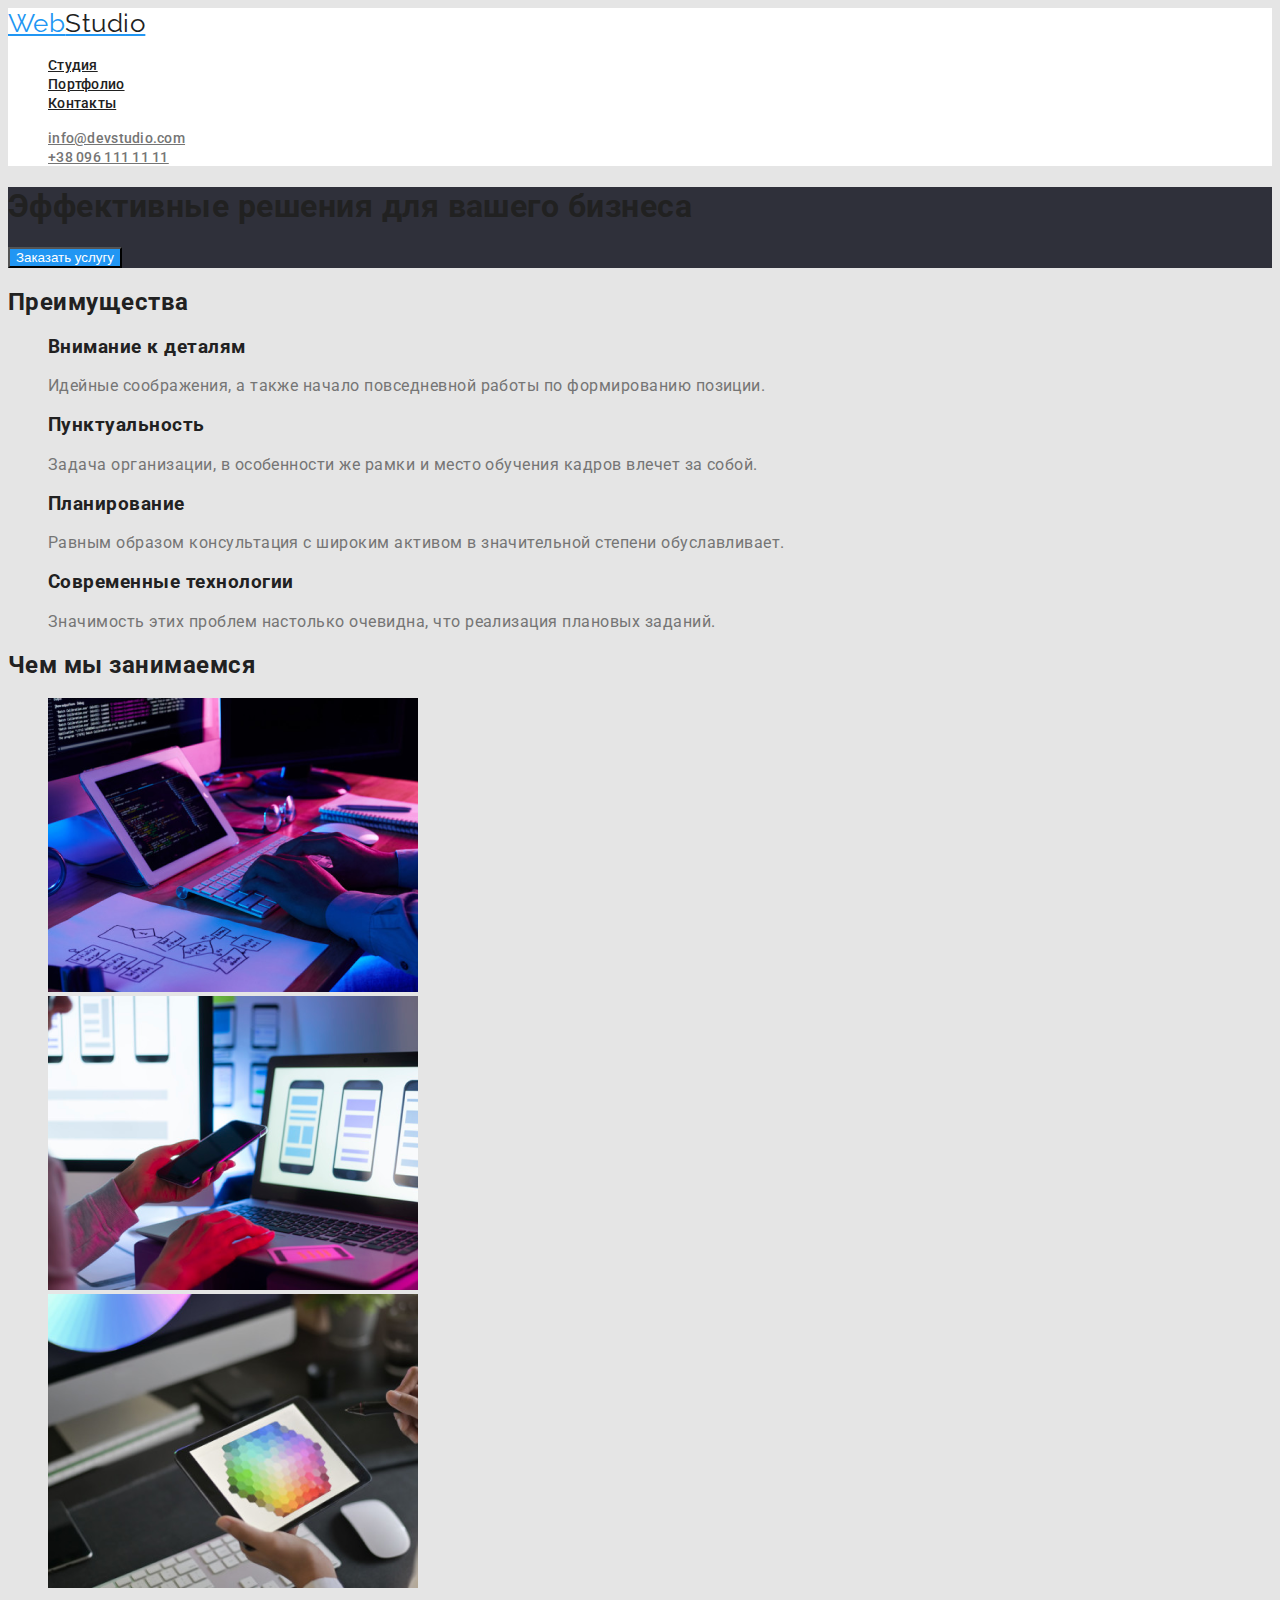
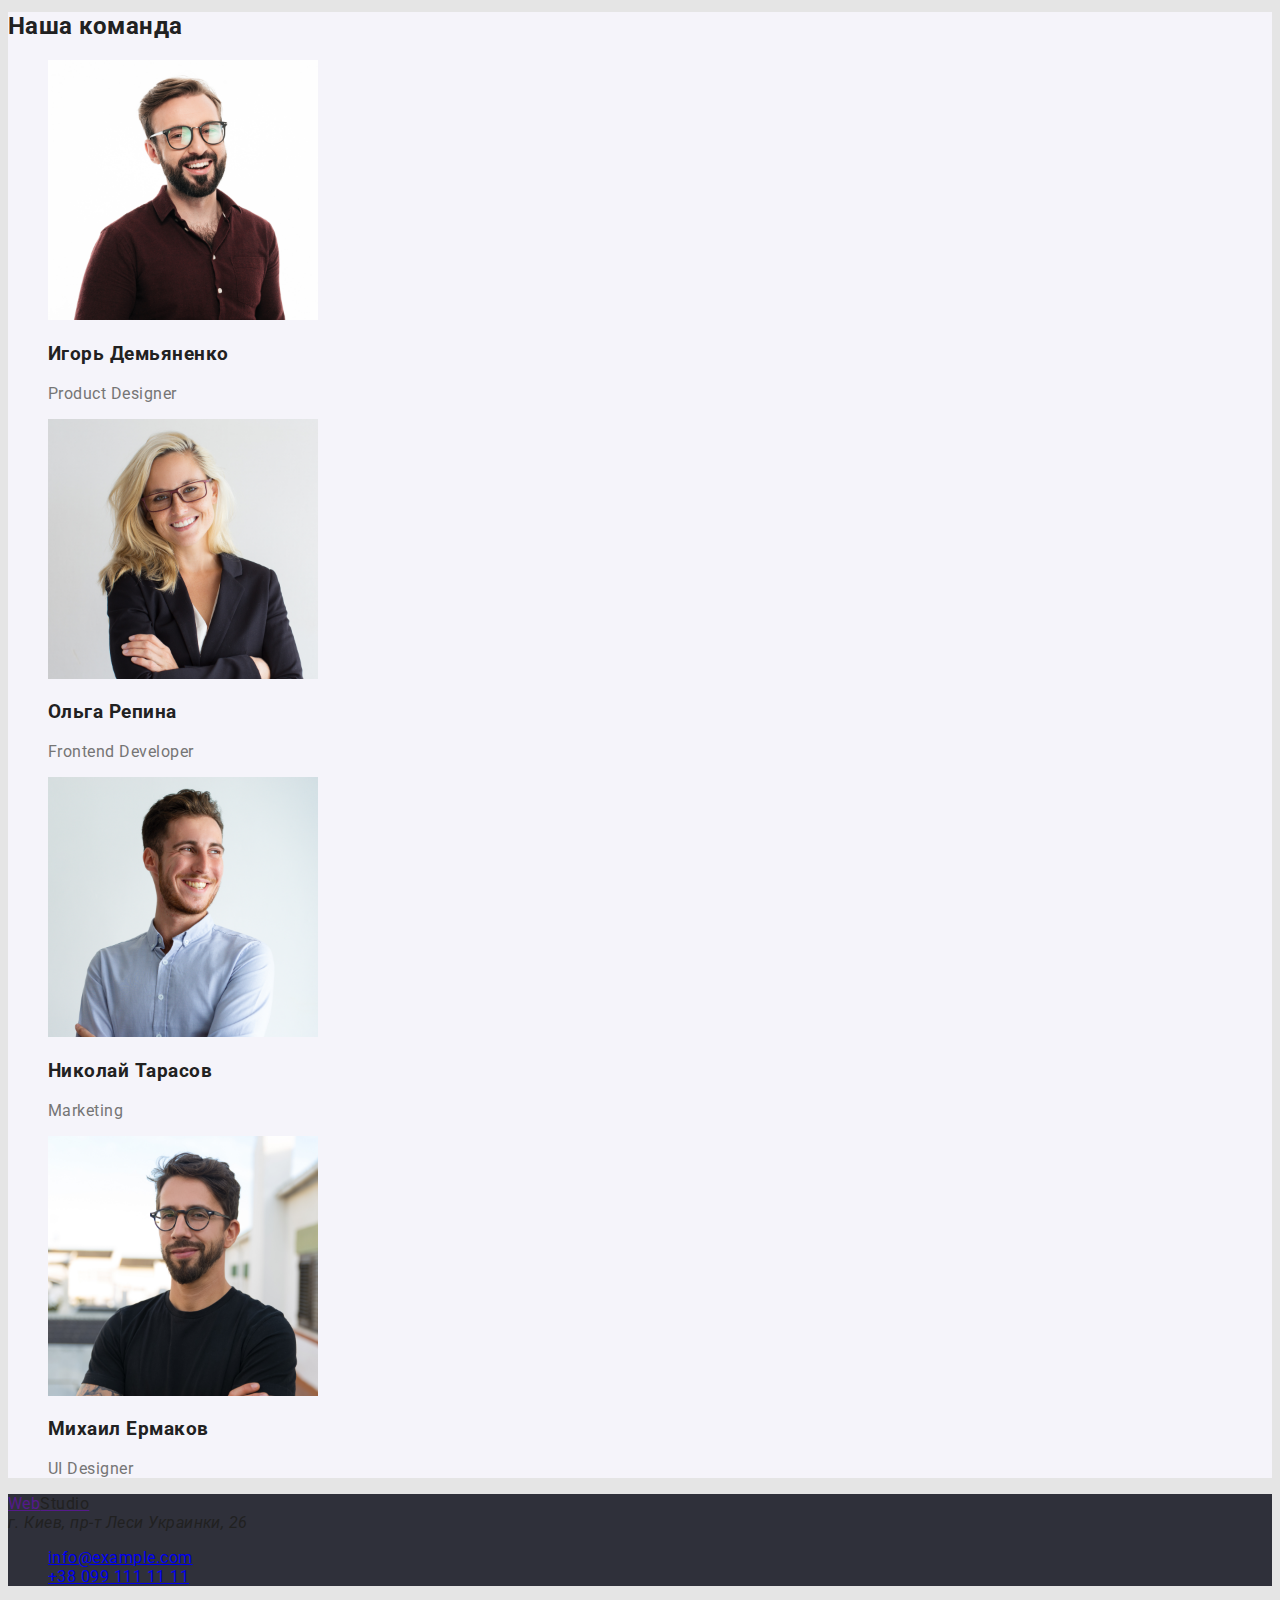
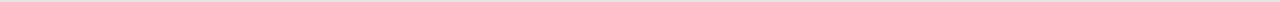
<file: main.html>
<!DOCTYPE html>
<html lang="ru">
  <head>
    <meta charset="UTF-8" />
    <meta name="viewport" content="width=device-width, initial-scale=1.0" />
    <title>Document</title>
    <link rel="preconnect" href="https://fonts.gstatic.com" />
    <link rel="preconnect" href="https://fonts.gstatic.com" />
    <link
      href="https://fonts.googleapis.com/css2?family=Raleway:wght@700&family=Roboto:wght@400;500;700;900&display=swap"
      rel="stylesheet"
    />
    <link
      rel="stylesheet"
      href="https://cdnjs.cloudflare.com/ajax/libs/modern-normalize/1.0.0/modern-normalize.css"
      integrity="sha512-Zx6MlUMKSVJoQ+83OwhdILe8cSEsCzfqThJd7J/VA2UrK6Ctj85p+xzqfyuNXE5B1k25uUdmJ2OzItbBy9GHAQ=="
      crossorigin="anonymous"
    />
    <link rel="stylesheet" href="./css/styles.css" />
  </head>
  <body class="page">
    <header class="header">
      <nav>
        <a href="" class="logo">Web<span class="logo-studio">Studio</span></a>

        <ul class="site-nav list">
          <li><a href="" class="link active">Студия</a></li>
          <li><a href="./portfolio.html" class="link">Портфолио</a></li>
          <li><a href="" class="link">Контакты</a></li>
        </ul>
      </nav>
      <ul class="list">
        <li>
          <a href="mailto:info@devstudio.com" class="address active"
            >info@devstudio.com</a
          >
        </li>
        <li>
          <a href="tel:+380961111111" class="address">+38 096 111 11 11</a>
        </li>
      </ul>
    </header>

    <main>
      <!--секция с кнопкой герой-->
      <section class="hero">
        <h1>Эффективные решения для вашего бизнеса</h1>
        <button type="button" class="button">Заказать услугу</button>
      </section>

      <!--секция со скрытым заголовком/преимущества-->
      <section class="section">
        <h2 class="section-title">Преимущества</h2>
        <ul class="list features">
          <li>
            <h3 class="section-list">Внимание к деталям</h3>
            <p class="content">
              Идейные соображения, а также начало повседневной работы по
              формированию позиции.
            </p>
          </li>
          <li>
            <h3 class="section-list">Пунктуальность</h3>
            <p class="content">
              Задача организации, в особенности же рамки и место обучения кадров
              влечет за собой.
            </p>
          </li>
          <li>
            <h3 class="section-list">Планирование</h3>
            <p class="content">
              Равным образом консультация с широким активом в значительной
              степени обуславливает.
            </p>
          </li>
          <li>
            <h3 class="section-list">Современные технологии</h3>
            <p class="content">
              Значимость этих проблем настолько очевидна, что реализация
              плановых заданий.
            </p>
          </li>
        </ul>
      </section>

      <!--секция,чем мы занимаемся в картинках-->
      <section class="section">
        <h2 class="section-title">Чем мы занимаемся</h2>
        <ul class="list features">
          <li>
            <img src="./images/skills1.png" alt="набор разметки" width="370" />
          </li>
          <li>
            <img
              src="./images/skills2.png"
              alt="оплата услуг через приложение"
              width="370"
            />
          </li>
          <li>
            <img
              src="./images/skills3.png"
              alt="практика с помощью планшета"
              width="370"
            />
          </li>
        </ul>
      </section>

      <!--секция-наша комманда-->
      <section class="section bgc">
        <h2 class="section-title">Наша команда</h2>
        <ul class="list features">
          <li>
            <img
              src="./images/ourteam1.png"
              alt="Игорь Демьяненко"
              width="270"
            />
            <h3 class="section-list">Игорь Демьяненко</h3>
            <p class="content">Product Designer</p>
          </li>
          <li>
            <img src="./images/ourteam2.png" alt="Ольга Репина" width="270" />
            <h3 class="section-list">Ольга Репина</h3>
            <p class="content">Frontend Developer</p>
          </li>
          <li>
            <img
              src="./images/ourteam3.png"
              alt="Николай Тарасов"
              width="270"
            />
            <h3 class="section-list">Николай Тарасов</h3>
            <p class="content">Marketing</p>
          </li>
          <li>
            <img src="./images/ourteam4.png" alt="Михаил Ермаков" width="270" />
            <h3 class="section-list">Михаил Ермаков</h3>
            <p class="content">UI Designer</p>
          </li>
        </ul>
      </section>
    </main>

    <!--Футер подвал-->
    <footer class="footer">
      <a href="">Web<span class="logo-studio">Studio</span></a>
      <address>г. Киев, пр-т Леси Украинки, 26</address>
      <ul class="list">
        <li><a href="mailto:info@example.com">info@example.com</a></li>
        <li><a href="tel:+380991111111">+38 099 111 11 11</a></li>
      </ul>
    </footer>
  </body>
</html>
</file>
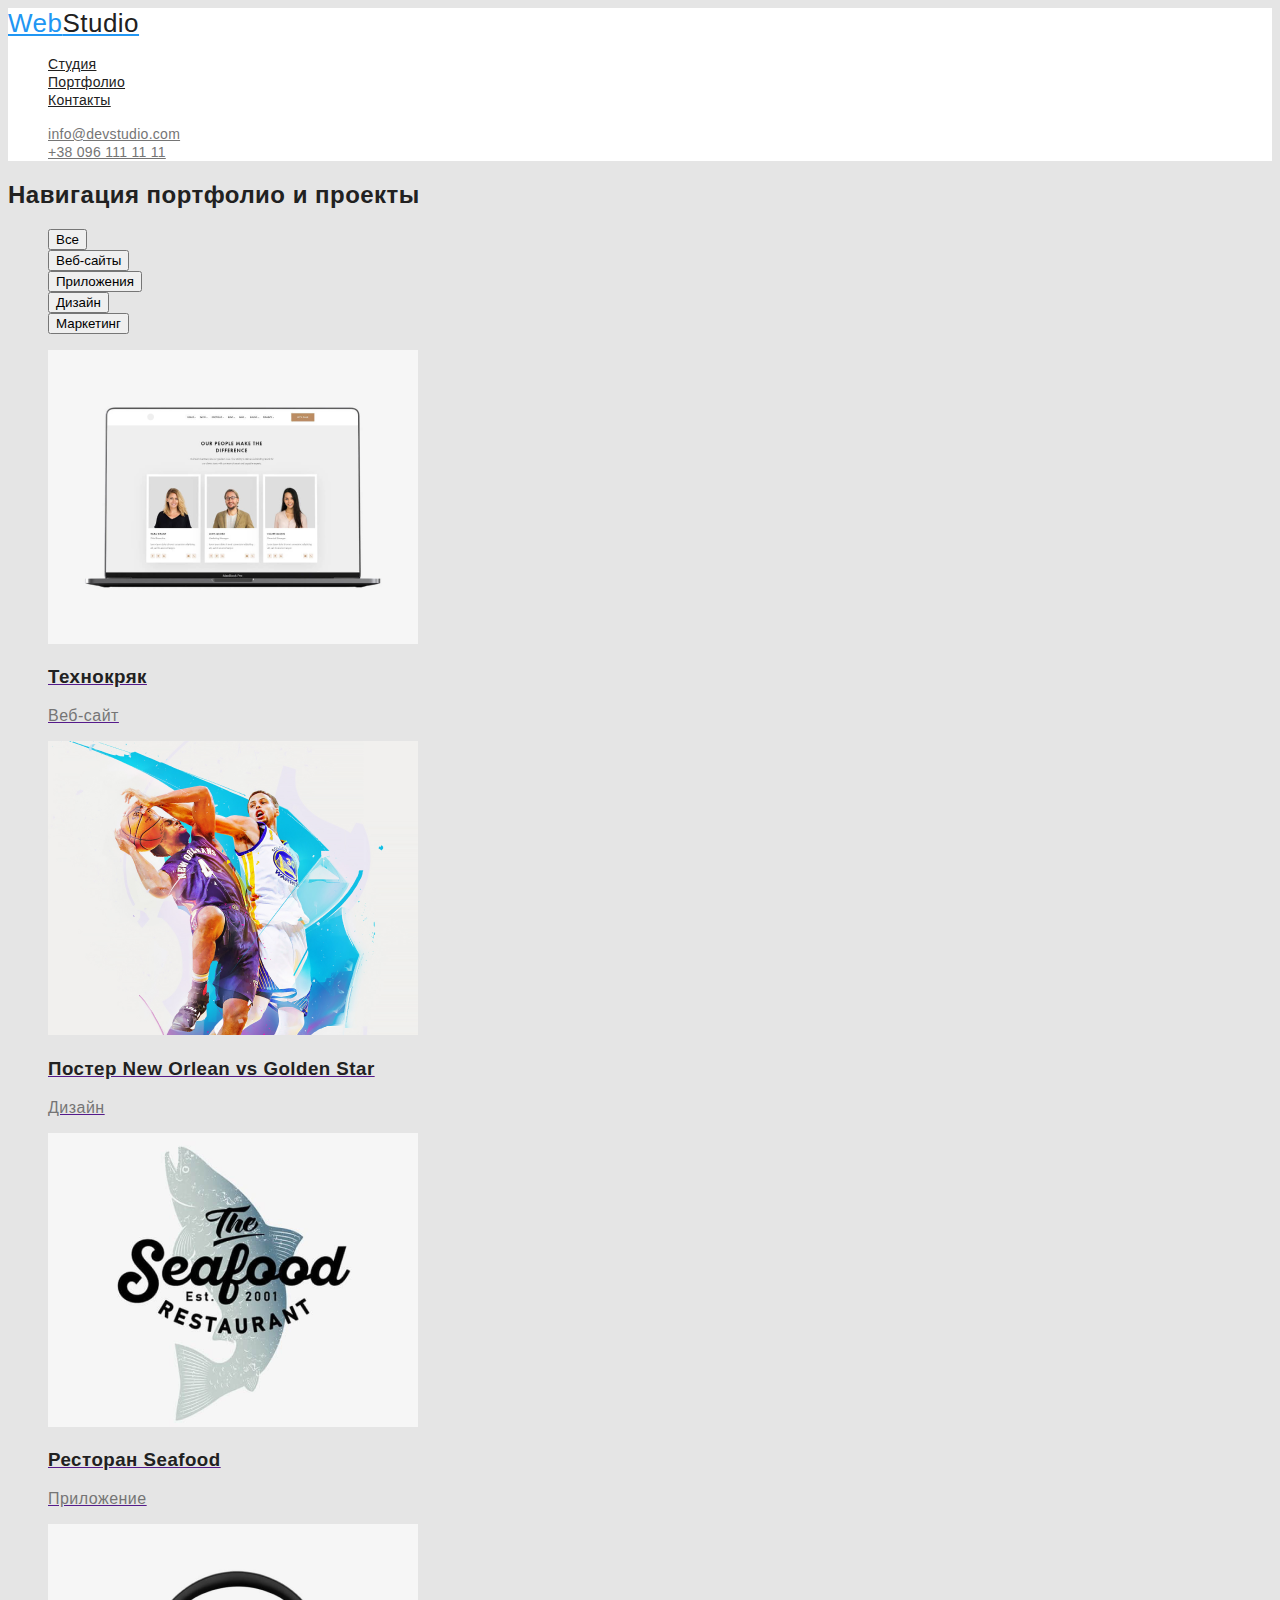
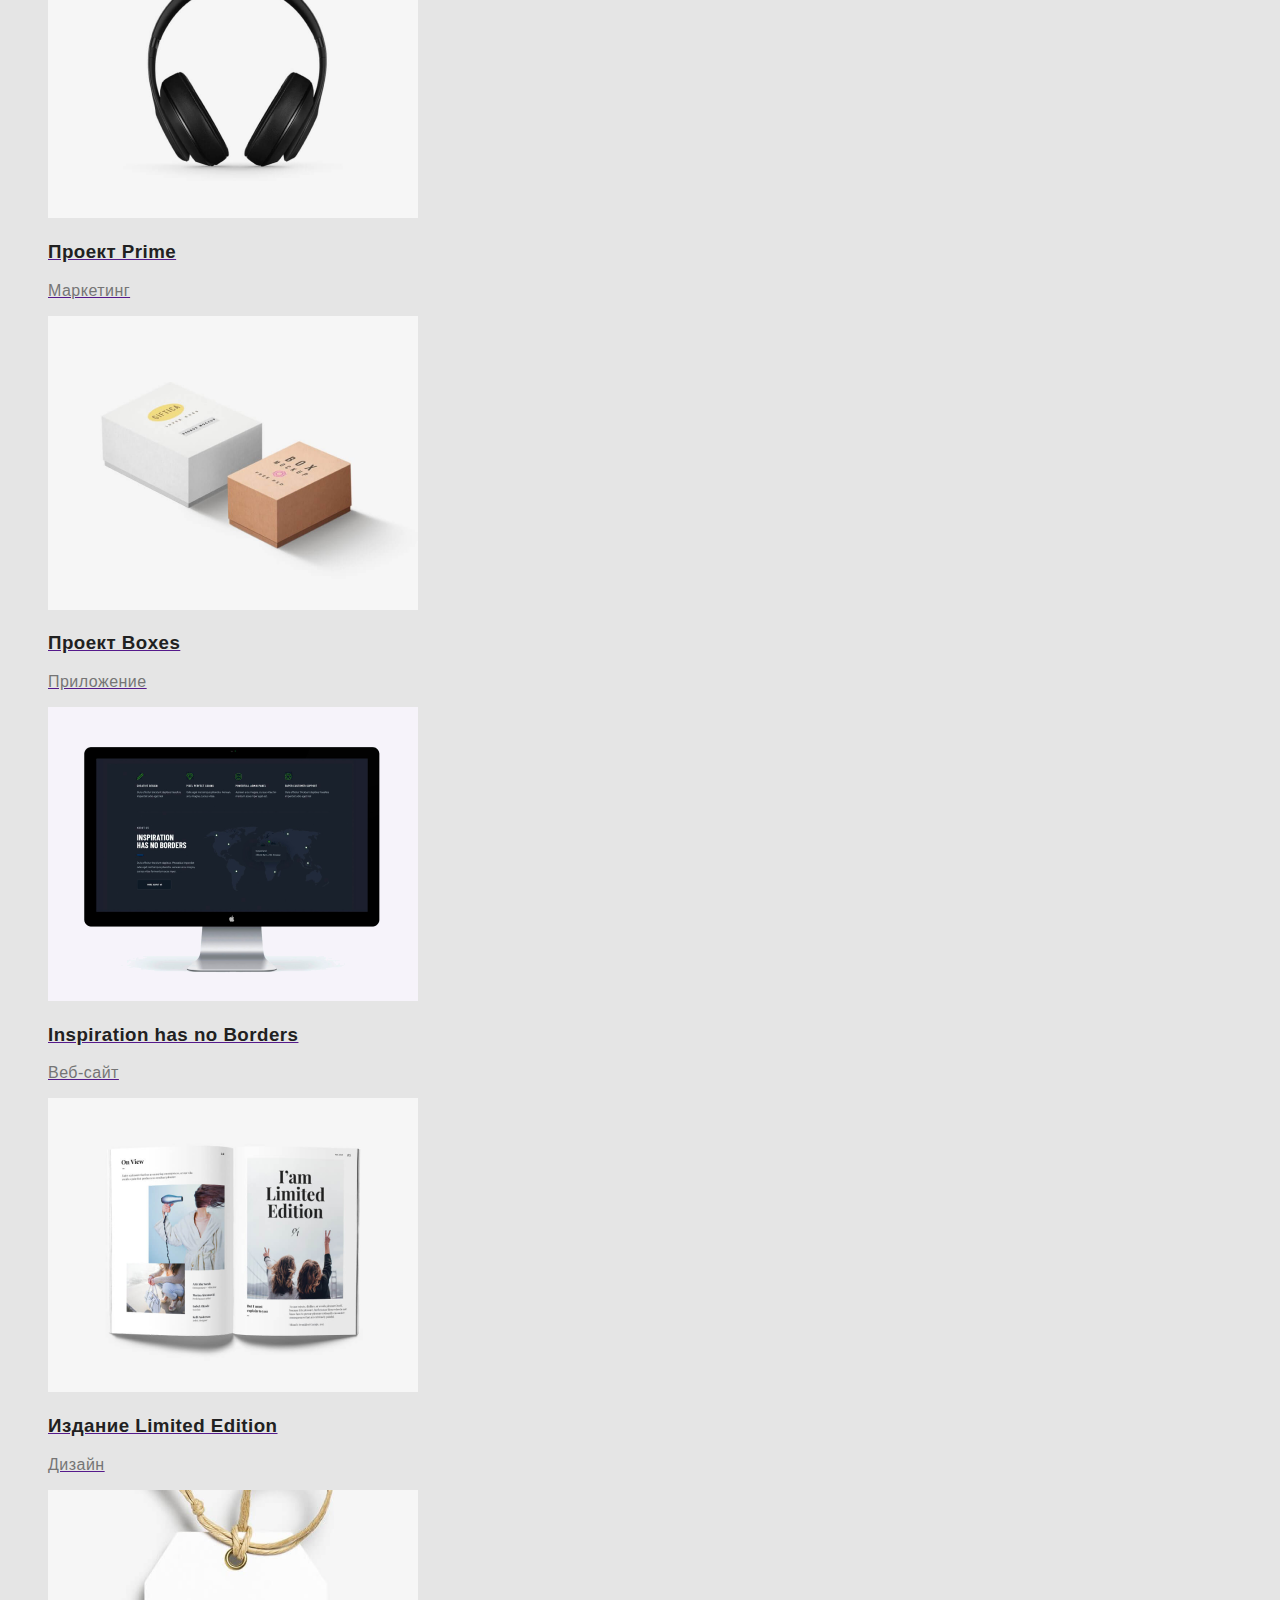
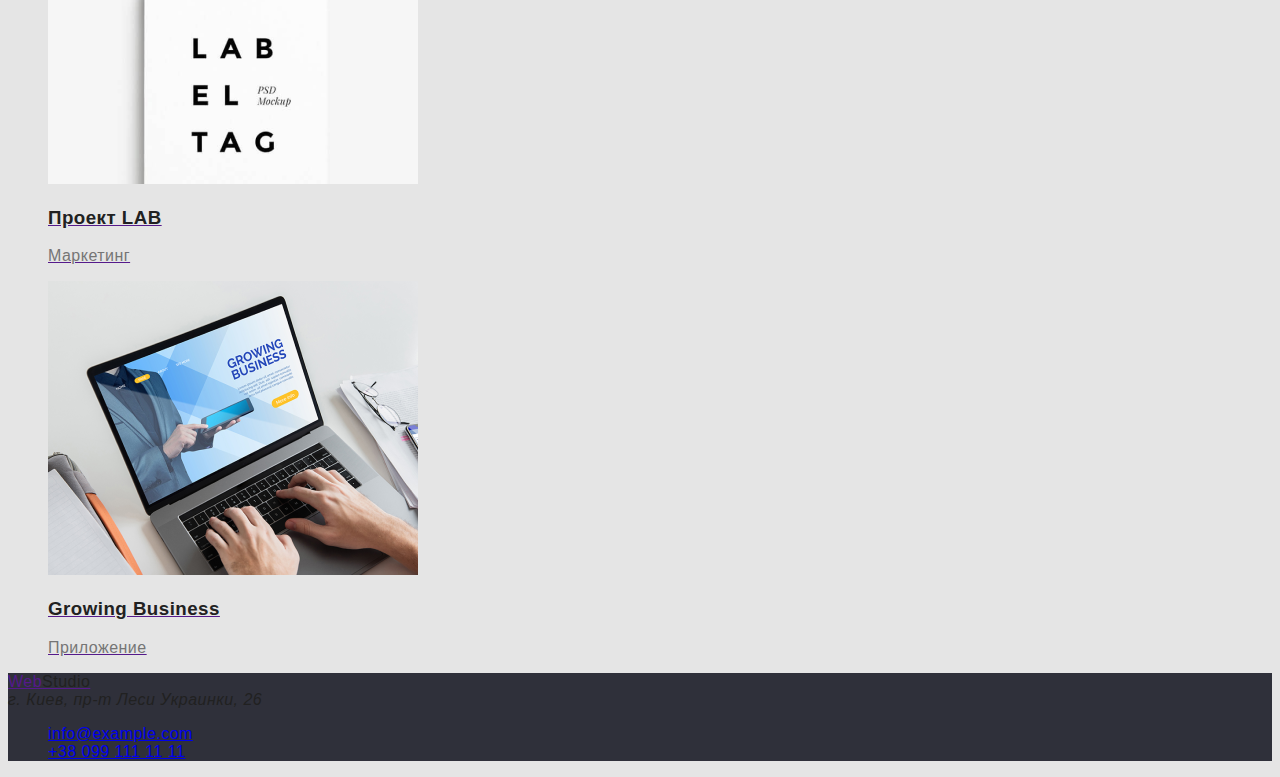
<file: portfolio.html>
<!DOCTYPE html>
<html lang="ru">
  <head>
    <meta charset="UTF-8" />
    <meta name="viewport" content="width=device-width, initial-scale=1.0" />
    <title>Document</title>
    <link
      rel="stylesheet"
      href="https://cdnjs.cloudflare.com/ajax/libs/modern-normalize/1.0.0/modern-normalize.css"
      integrity="sha512-Zx6MlUMKSVJoQ+83OwhdILe8cSEsCzfqThJd7J/VA2UrK6Ctj85p+xzqfyuNXE5B1k25uUdmJ2OzItbBy9GHAQ=="
      crossorigin="anonymous"
    />
    <link rel="stylesheet" href="./css/styles.css" />
  </head>
  <body class="page">
    <header class="header">
      <nav>
        <a href="" class="logo">Web<span class="logo-studio">Studio</span></a>
        <ul class="site-nav list">
          <li><a href="./main.html" class="link">Студия</a></li>
          <li><a href="" class="link active">Портфолио</a></li>
          <li><a href="" class="link">Контакты</a></li>
        </ul>
      </nav>
      <ul class="list">
        <li>
          <a href="mailto:info@devstudio.com" class="address"
            >info@devstudio.com</a
          >
        </li>
        <li>
          <a href="tel:+380961111111" class="address">+38 096 111 11 11</a>
        </li>
      </ul>
    </header>

    <main>
      <!--секция кнопки и список проектов/скрытый заголовок-->
      <section class="section">
        <h2 class="section-title">Навигация портфолио и проекты</h2>
        <ul class="features list">
          <li><button type="button" class="active">Все</button></li>
          <li><button type="button">Веб-сайты</button></li>
          <li><button type="button">Приложения</button></li>
          <li><button type="button">Дизайн</button></li>
          <li><button type="button">Маркетинг</button></li>
        </ul>
        <ul class="list features">
          <li>
            <a href="">
              <img src="./images/portfolio1.png" alt="our people" width="370" />
              <h3 class="section-list">Технокряк</h3>
              <p class="content">Веб-сайт</p>
            </a>
          </li>
          <li>
            <a href="">
              <img
                src="./images/portfolio2.png"
                alt="Orlean vs Golden Star"
                width="370"
              />
              <h3 class="section-list">Постер New Orlean vs Golden Star</h3>
              <p class="content">Дизайн</p>
            </a>
          </li>
          <li>
            <a href="">
              <img
                src="./images/portfolio3.png"
                alt="Ресторан Seafood"
                width="370"
              />
              <h3 class="section-list">Ресторан Seafood</h3>
              <p class="content">Приложение</p>
            </a>
          </li>
          <li>
            <a href="">
              <img src="./images/portfolio4.png" alt="Наушники" width="370" />
              <h3 class="section-list">Проект Prime</h3>
              <p class="content">Маркетинг</p>
            </a>
          </li>
          <li>
            <a href="">
              <img
                src="./images/portfolio5.png"
                alt="две коробки"
                width="370"
              />
              <h3 class="section-list">Проект Boxes</h3>
              <p class="content">Приложение</p>
            </a>
          </li>
          <li>
            <a href="">
              <img src="./images/portfolio6.png" alt="Монитор" width="370" />
              <h3 class="section-list">Inspiration has no Borders</h3>
              <p class="content">Веб-сайт</p>
            </a>
          </li>
          <li>
            <a href="">
              <img
                src="./images/portfolio7.png"
                alt="Открытая книга"
                width="370"
              />
              <h3 class="section-list">Издание Limited Edition</h3>
              <p class="content">Дизайн</p>
            </a>
          </li>
          <li>
            <a href="">
              <img src="./images/portfolio8.png" alt="Бирка" width="370" />
              <h3 class="section-list">Проект LAB</h3>
              <p class="content">Маркетинг</p>
            </a>
          </li>
          <li>
            <a href="">
              <img src="./images/portfolio9.png" alt="Ноутбук" width="370" />
              <h3 class="section-list">Growing Business</h3>
              <p class="content">Приложение</p>
            </a>
          </li>
        </ul>
      </section>
    </main>

    <!--Футер Подвал-->
    <footer class="footer">
      <a href="">Web<span class="logo-studio">Studio</span></a>
      <address>г. Киев, пр-т Леси Украинки, 26</address>
      <ul class="list">
        <li><a href="mailto:info@example.com">info@example.com</a></li>
        <li><a href="tel:+380991111111">+38 099 111 11 11</a></li>
      </ul>
    </footer>
  </body>
</html>
</file>
<file: css/styles.css>
/* ++цвет основного текста  #212121; */
/* ++вторичный текст серый <p>, мейл+тел #757575; */
/*++ адрес прозрачность rgba(255, 255, 255, 0.6); */
/* ++цвет основной надписи белый H1  #FFFFFF; */
/* ++ акцент голубой #2196F3; */
/* ++ вторичный темно-серый background  #2F303A; */
/*  ++вторичный белый background (шапка) #FFFFFF; */
/*  вторичный почти белый background #F5F4FA; */
/*  ++основной background  бело-серый #E5E5E5; */

:root {
  --primary-text-color: #212121;
  --secondary-text-color: #757575;
  --transparent-gray: rgba(255, 255, 255, 0.6);
  --white-hero-color: #ffffff;
  --accent-color: #2196f3;
  --primary-background-wg: #e5e5e5;
  --secondary-bgc-gray: #2f303a;
  --secondary-bgc-white: #ffffff;
  --secondary-bgc-halfwhite: #f5f4fa;
}

.page {
  background-color: var(--primary-background-wg);
  color: var(--primary-text-color);
  font-family: Roboto, sans-serif;
  letter-spacing: 0.03em;
}

/* стилизация хедер */
.header {
  background-color: var(--white-hero-color);
}

/* Logo */
.logo {
  color: var(--accent-color);
  font-family: Raleway, sans-serif;
  font-size: 26px;
  line-height: 1.19;
}

.logo-studio {
  color: var(--primary-text-color);
}

.list {
  list-style: none;
}

/* навигация сайта */
.site-nav .link {
  color: var(--primary-text-color);
  font-weight: 500;
  font-size: 14px;
  line-height: 0.87;
  letter-spacing: 0.02em;
}

.site-nav .active:hover,
.site-nav .active:focus {
  color: var(--accent-color);
}

.list .address {
  color: var(--secondary-text-color);
  font-weight: 500;
  font-size: 14px;
  line-height: 0.87;
  letter-spacing: 0.02em;
}

.list .active:hover,
.list .active:focus {
  color: var(--accent-color);
}

/* Hero */
.hero {
  background-color: var(--secondary-bgc-gray);
}

/* секция */
.section {
  background-color: var(--primary-background-wg);
}

.bgc {
  background-color: var(--secondary-bgc-halfwhite);
}

.section-title {
  color: var(--primary-text-color);
}

.features .section-list {
  color: var(--primary-text-color);
}

.features .content {
  color: var(--secondary-text-color);
}

/* Button */
.button {
  color: var(--white-hero-color);
  background-color: var(--accent-color);
}

/* footer */
.footer {
  background-color: var(--secondary-bgc-gray);
}
</file>
